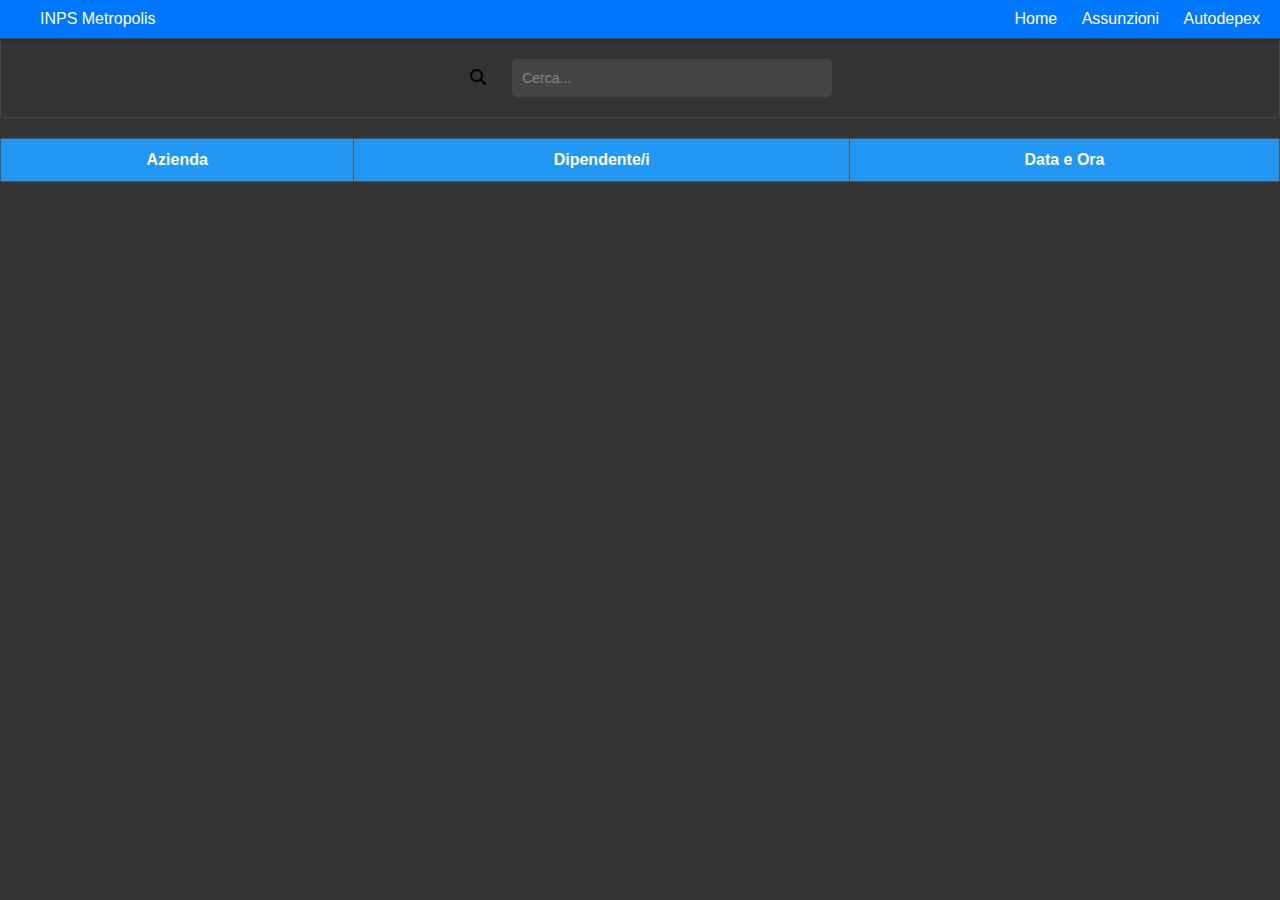
<file: assunzioni.html>
<!DOCTYPE html>
<html>
    <head>
        <script src="assets/script/assunzioni.js"></script>
        <link rel="stylesheet" href="./assets/styles/style.css">
        <link rel="stylesheet" href="https://cdnjs.cloudflare.com/ajax/libs/font-awesome/6.4.0/css/all.min.css">
        <title>INPS - Assunzioni</title>
    </head>
    <body>
        <div class="topbar">
            <div class="info">
                <a href = "https://t.me/InpsMetropolis"><span>INPS Metropolis</span></a>
            </div>
            <div class="quick-links">
                <a href="index.html">Home</a>
                <a href="assunzioni.html">Assunzioni</a>
                <a href="autodepex.html">Autodepex</a>
            </div>
        </div>
        <center>
            <div style="border: 1px solid #444;">
                <span class="search-icon"><i class="fas fa-search icon"></i></span>
                <input type="text" id="searchInput" placeholder="Cerca...">
            </div>
        </center>
        <table id="table">
            <thead>
              <tr>
                <th>Azienda</th>
                <th>Dipendente/i</th>
                <th>Data e Ora</th>
              </tr>
            </thead>
            <tbody id = "values">
            </tbody>
        </table>
        <script>
            document.getElementById("searchInput").addEventListener("input", searchTable);
        </script>
    </body>
</html>
</file>
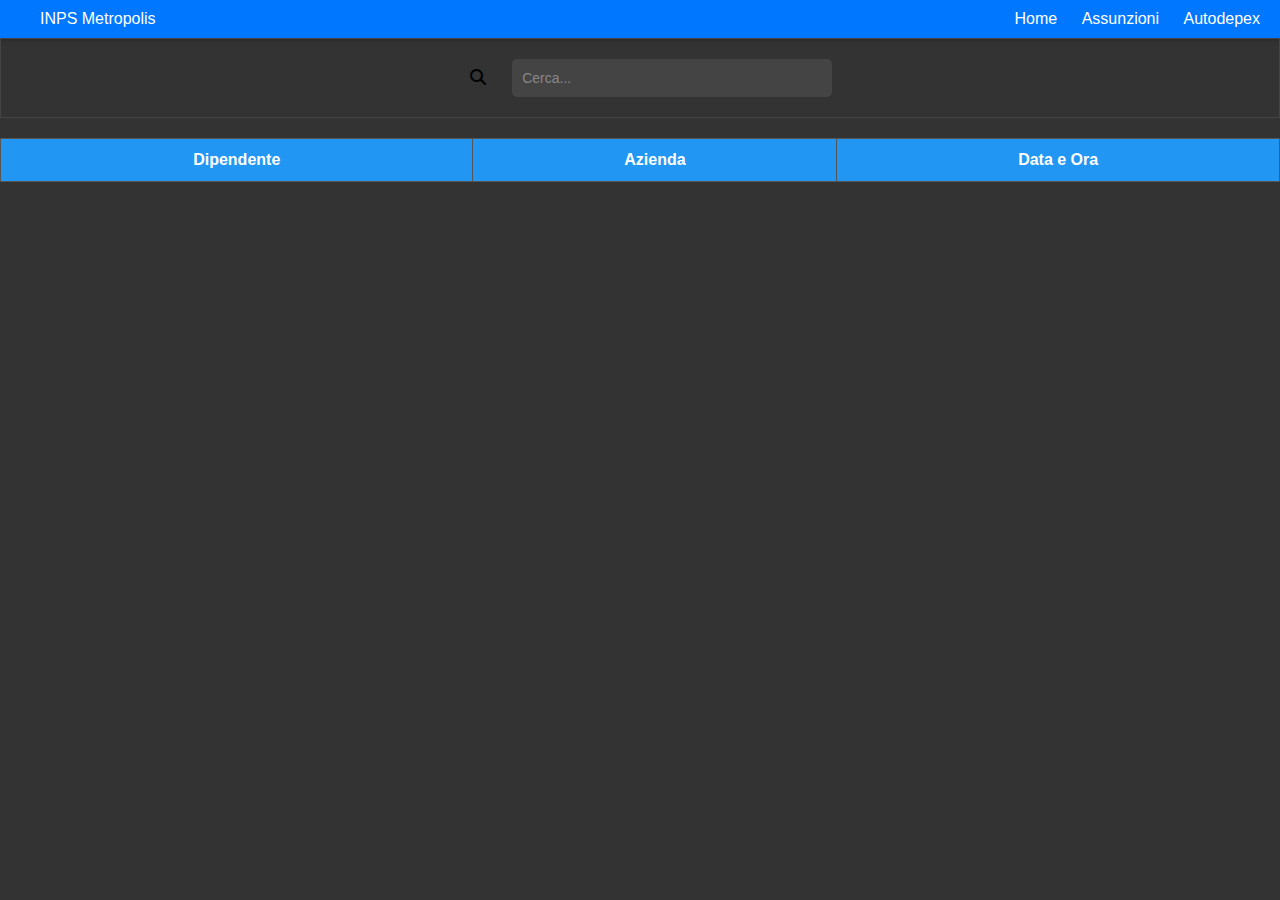
<file: autodepex.html>
<!DOCTYPE html>
<html>
    <head>
        <script src="assets/script/autodepex.js"></script>
        <link rel="stylesheet" href="./assets/styles/style.css">
        <link rel="stylesheet" href="https://cdnjs.cloudflare.com/ajax/libs/font-awesome/6.4.0/css/all.min.css">
        <title>INPS - Autodepex</title>
    </head>
    <body>
        <div class="topbar">
            <div class="info">
                <a href = "https://t.me/InpsMetropolis"><span>INPS Metropolis</span></a>
            </div>
            <div class="quick-links">
                <a href="index.html">Home</a>
                <a href="assunzioni.html">Assunzioni</a>
                <a href="autodepex.html">Autodepex</a>
            </div>
        </div>
        <center>
            <div style="border: 1px solid #444;">
                <span class="search-icon"><i class="fas fa-search icon"></i></span>
                <input type="text" id="searchInput" placeholder="Cerca...">
            </div>
        </center>
        <table id="table">
            <thead>
              <tr>
                <th>Dipendente</th>
                <th>Azienda</th>
                <th>Data e Ora</th>
              </tr>
            </thead>
            <tbody id = "values">
            </tbody>
        </table>
        <script>
            document.getElementById("searchInput").addEventListener("input", searchTable);
        </script>
    </body>
</html>
</file>
<file: assets/styles/style.css>
/* Stile della tabella */
table {
    border-collapse: collapse;
    width: 100%;
    margin: 20px auto;
    background-color: #333;
    color: white;
}

th, td {
    border: 1px solid #555;
    padding: 12px;
    text-align: center;
}

th {
    background-color: #2196F3;
    color: white;
}

tr:nth-child(even) {
    background-color: #444; 
}

tr:hover {
    background-color: #666;
}


/* Stile della barra di ricerca */
input[type="text"] {
    padding: 10px;
    border: none;
    border-radius: 5px;
    font-size: 16px;
    width: 300px;
    outline: none;
    margin: 20px auto;
    background-color: #444;
    color: white;
}


::placeholder {
    color: #888;
    font-size: 14px;
}

/* Stile dell'header */
body {
    margin: 0;
    padding: 0;
    font-family: 'Lucida Sans', 'Lucida Sans Regular', 'Lucida Grande', 'Lucida Sans Unicode', Geneva, Verdana, sans-serif;
    background-color: #333;
}

.topbar {
    background-color: #0077FF; /* Colore di sfondo azzurro */
    color: #fff; /* Colore del testo bianco */
    display: flex;
    justify-content: space-between;
    align-items: center;
    padding: 10px 20px; /* Spaziatura interna */
    box-shadow: 0px 2px 5px rgba(0, 0, 0, 0.2); /* Ombra per una sensazione di profondità */
}

.info {
    display: flex;
    flex-direction: column;
}

.quick-links a, .topbar a {
    text-decoration: none;
    color: #fff;
    margin-left: 20px;
    transition: color 0.3s;
}

.quick-links a:hover, .topbar a:hover {
    color: #0055CC; /* Cambio di colore al passaggio del mouse */
}

/* Stile icona */
.input-icons i {
    position: absolute;
}
 
.input-icons {
    width: 100%;
    margin-bottom: 10px;
}
 
.icon {
    padding: 10px;
    min-width: 40px;
}

/* Responsive */
@media screen and (max-width: 600px) {
    table {
        border: 0;
    }
    td {
        border: 0;
        display: block;
        text-align: center;
    }
    .topbar {
        border: 0;
        display: block;
        width: 100%;
    }
}
</file>
